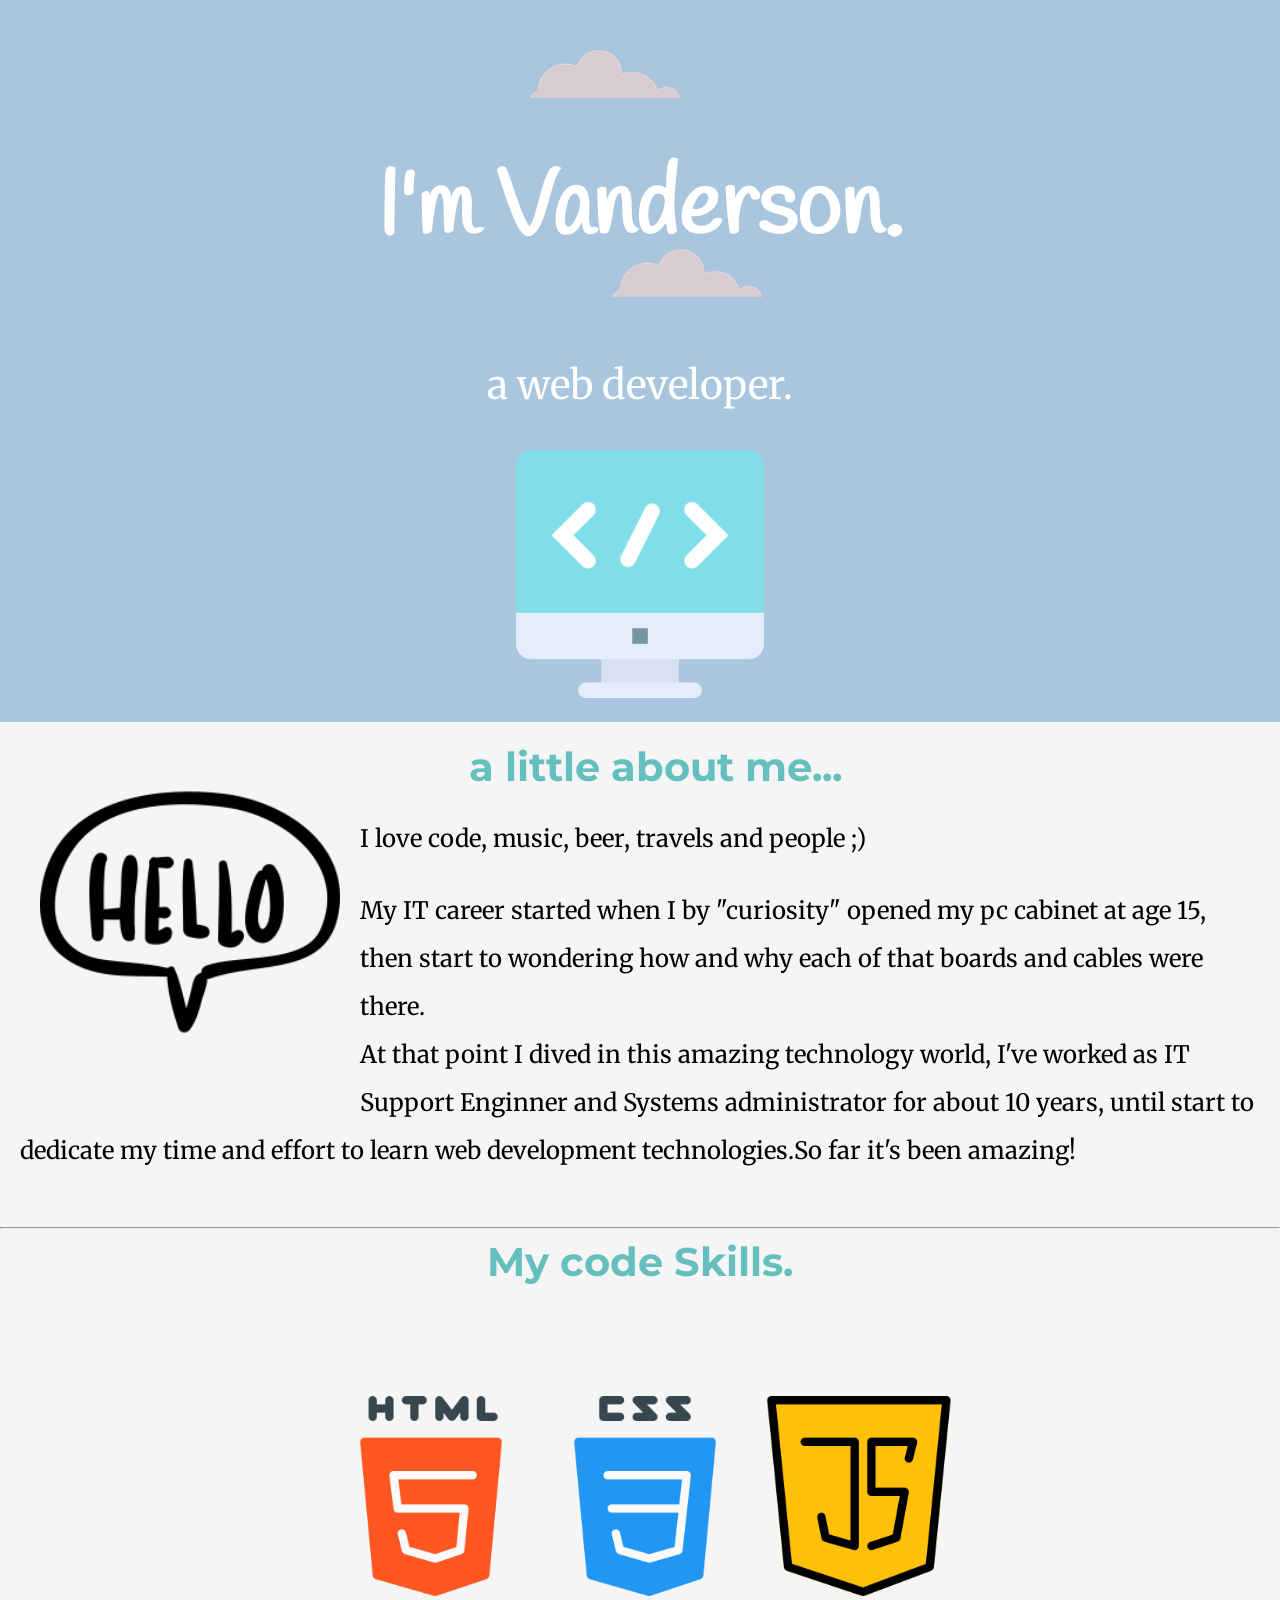
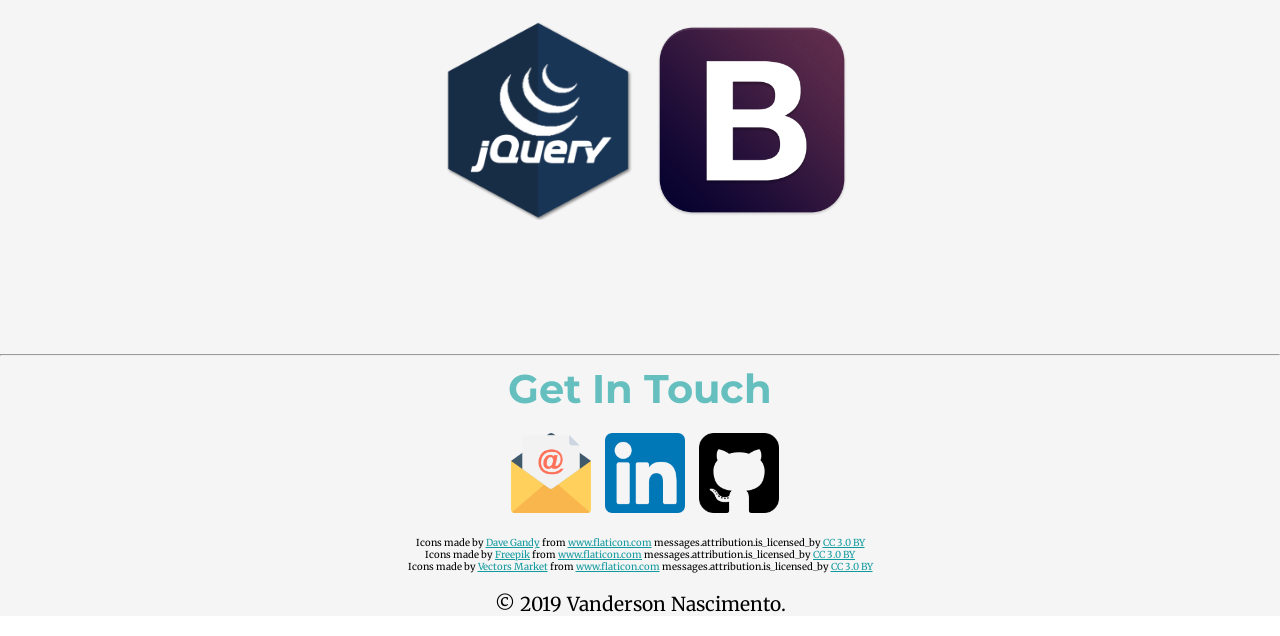
<file: index.html>
<!DOCTYPE html>
<html lang="en" dir="ltr">
  <head>
    <meta charset="utf-8">
    <title>Vanderson Nascimento</title>
    <link href="https://fonts.googleapis.com/css?family=Handlee|Merriweather|Montserrat&display=swap" rel="stylesheet">
    <link rel="stylesheet" href="css/styles.css">
    <link rel="icon" href="images/favicon.ico">
  </head>
  <body>
    <div class="top-container">
      <img id="cloudleft" src="images/cloud.png" alt="cloud.png">
      <h1>I'm Vanderson.</h1>
      <p>a web developer.</p>
      <img id="cloudright" src="images/cloud.png" alt="cloud.png">
      <img id="mountain" src="images/webdev.png" alt="webdev.png">
    </div>
    <div class="middle-container">
      <div class="profile">
        <img src="images/hello.png" alt="hello">
        <h2>a little about me...</h2>
        <p>I love code, music, beer, travels and people ;) </p>
        <p>My IT career started when I by "curiosity" opened my pc cabinet at age 15, then start to wondering how and why each of that boards and cables were there.<br>
        At that point I dived in this amazing technology world, I've worked as IT Support Enginner and Systems administrator for about 10 years, until start to dedicate my time and effort to learn web development technologies.So far it's been amazing! </p>

      </div>
      <hr>
      <div class="skills">
        <h2>My code Skills.</h2>

        <div class="skill-row">
          <img class="skillsimg" src="images/html-5.png" alt="html-5.png">
          <img class="skillsimg" src="images/css.png" alt="css.png">
          <img class="skillsimg" src="images/java-script.png" alt="java-script.png">
          <img class="skillsimg" src="images/jquery.png" alt="jquery.png">
          <img class="skillsimg" src="images/bootstrap.png" alt="bootstrap.png">

        </div>
      </div>
      <hr>
      <div class="contact-me">
        <h2>Get In Touch</h2>
        <a href="mailto:lopes_vanderson@hotmail.com"><img class="bottom-images" src="images/email.png" alt="email.png"></a>
        <a  href="https://linkedin.com/in/vandersonlnascimento/" target="_blank"><img class="bottom-images" src= "images/linkedin.png" alt="linkedin.png"></a>
        <a  href="https://github.com/vlopes91" target="_blank"><img class="bottom-images" src="images/github.png" alt="github.png"></a>
      </div>
    </div>
    <div class="bottom-container">
      <div>Icons made by <a href="https://www.flaticon.com/authors/dave-gandy" title="Dave Gandy">Dave Gandy</a> from <a href="https://www.flaticon.com/"     title="Flaticon">www.flaticon.com</a> messages.attribution.is_licensed_by <a href="http://creativecommons.org/licenses/by/3.0/"     title="Creative Commons BY 3.0" target="_blank">CC 3.0 BY</a></div><div>Icons made by <a href="https://www.flaticon.com/authors/freepik" title="Freepik">Freepik</a> from <a href="https://www.flaticon.com/"     title="Flaticon">www.flaticon.com</a> messages.attribution.is_licensed_by <a href="http://creativecommons.org/licenses/by/3.0/"     title="Creative Commons BY 3.0" target="_blank">CC 3.0 BY</a></div><div>Icons made by <a href="https://www.flaticon.com/authors/vectors-market" title="Vectors Market">Vectors Market</a> from <a href="https://www.flaticon.com/"     title="Flaticon">www.flaticon.com</a> messages.attribution.is_licensed_by <a href="http://creativecommons.org/licenses/by/3.0/"     title="Creative Commons BY 3.0" target="_blank">CC 3.0 BY</a></div>
      <p>© 2019 Vanderson Nascimento.</p>
    </div>
  </body>
</html>
</file>
<file: css/styles.css>
body {
  margin: 0;
  text-align: center;
  font-family: 'Merriweather', serif;
}

h2 {
  font-family: 'Montserrat', sans-serif;
  font-size:2.5rem;
  color: #66BFBF;
  width: 50%;
  margin: 0 auto;
}

h3 {
  font-family: 'Montserrat', sans-serif;
  font-size:2.5rem;
  color: #11999E;
}

p {
  font-size:2em;
}

a{
  color: #11999E;
}
.top-container {
  padding: 20px;
  background-color: #a9c6de;

}
.top-container h1  {
  margin-top: 100px;
  font-size: 5.625rem;
  font-family: 'Handlee', cursive;
  line-height: 2;
  color: white;
  }
.top-container p  {
  margin-top: 0px;
  font-weight: normal;
  font-size:2.5rem;
  color: white;
  }

#cloudleft {
  position: absolute;
  top: 249px;
  left: 612px;

}
#cloudright {
position: absolute;
top: 50px;
right: 600px;
}

#mountain {
  width: 20%;
}
.middle-container {
  background-color: whitesmoke;
}

.profile{
  padding: 20px;
}
.profile img{
  float: left;
  margin: 20px 20px;
  width: 300px;
  height: 300px;
}
.profile p {
  font-size: 1.5rem;
  line-height: 2;
  text-align: left;
  }

.skill-row {
  margin: 100px auto 100px auto;
  width: 50%;
  padding: 10px;
}
.skillsimg{
  width: 200px;
  height: 200px;
  margin-left: 10px;
  margin-bottom: 20px;
  }
.bottom-images {
  width: 80px;
  height: 80px;
  margin-left: 10px;
  margin-top: 20px;
  margin-bottom: 20px;
}
.bottom-container {
    background-color: whitesmoke;
    font-size: 0.6rem;
}
</file>
